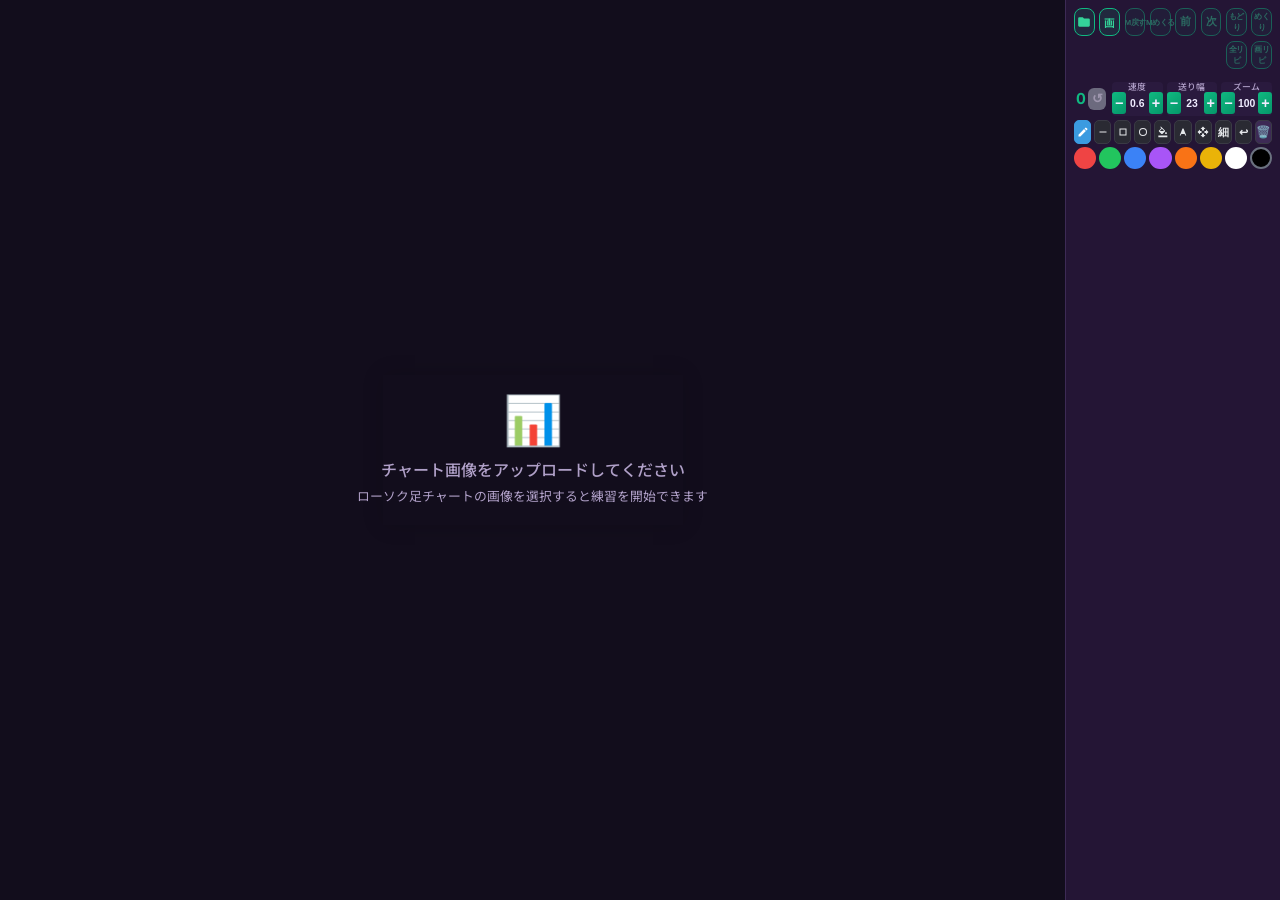
<file: index.html>
<!DOCTYPE html>
<html lang="ja">

<head>
    <meta charset="UTF-8">
    <meta name="viewport" content="width=device-width, initial-scale=1.0, viewport-fit=cover">
    <title>めくり</title>
    <meta name="description" content="相場師朗流のチャートめくり練習ツール。ローソク足を1本ずつめくって売買判断を鍛えましょう。">
    <link rel="preconnect" href="https://fonts.googleapis.com">
    <link rel="preconnect" href="https://fonts.gstatic.com" crossorigin>
    <link
        href="https://fonts.googleapis.com/css2?family=Inter:wght@400;500;600;700&family=Noto+Sans+JP:wght@400;500;700&display=swap"
        rel="stylesheet">
    <link rel="stylesheet" href="style.css?v=4">
</head>

<body>
    <div class="app-container">


        <main>
            <div class="canvas-container">
                <canvas id="chartCanvas"></canvas>
                <div id="overlay-message" class="overlay-message">
                    <div class="upload-prompt">
                        <span class="upload-icon">📊</span>
                        <p>チャート画像をアップロードしてください</p>
                        <p class="upload-hint">ローソク足チャートの画像を選択すると練習を開始できます</p>
                    </div>
                </div>
                <div id="canvasTextInputWrapper" class="canvas-text-input-wrapper hidden">
                    <input type="text" id="canvasTextInput" class="canvas-text-input" placeholder="テキストを入力..." autocomplete="off">
                    <button type="button" id="canvasTextConfirmBtn" class="canvas-text-btn confirm-btn" title="確定 (Enter)">確定</button>
                    <button type="button" id="canvasTextCancelBtn" class="canvas-text-btn cancel-btn" title="キャンセル (Esc)">✕</button>
                </div>
            </div>

            <aside class="control-panel">
                <div class="panel-grid">

                <div class="top-controls">
                <div class="actions actions-grid-4">
                    <label for="chartUpload" class="upload-btn upload-btn-folder">
                        <svg class="btn-icon" viewBox="0 0 24 24" width="14" height="14" fill="currentColor" aria-hidden="true"><path d="M10 4H4a2 2 0 0 0-2 2v12a2 2 0 0 0 2 2h16a2 2 0 0 0 2-2V8a2 2 0 0 0-2-2h-8l-2-2z"/></svg><span class="sr-only">フォルダ</span>
                        <input type="file" id="chartUpload" webkitdirectory class="file-input">
                    </label>
                    <label for="imageUpload" class="upload-btn upload-btn-secondary">
                        <span>画</span>
                        <input type="file" id="imageUpload" accept="image/*" multiple class="file-input">
                    </label>
                    <button id="maskResetBtn" class="mask-btn-wide" disabled>M戻す</button>
                    <button id="maskRevealBtn" class="mask-btn-wide" disabled>Mめくる</button>
                </div>
                        <div class="status-header-row">
                            <button id="prevDayBtn" disabled>前</button>
                            <button id="nextDayBtn" disabled>次</button>
                            <button id="autoRewindBtn" disabled>もどり</button>
                            <button id="autoPlayBtn" disabled>めくり</button>
                            <button id="loopFolderBtn" class="secondary loop-btn" disabled title="読み込んだ全画像を繰り返し自動めくり">全リピ</button>
                            <button id="loopImageBtn" class="secondary loop-btn" disabled title="現在の画像を繰り返し自動めくり">画リピ</button>
                        </div>
                </div>

                <div class="panel-scroll-area">
                <div class="status-panel">
                        <div class="top-nav-row">
                            <div id="imageNavArea" class="image-nav-area">
                                <button id="prevImageBtn" class="nav-img-btn" title="前の画像">◀</button>
                                <span id="imageIndexLabel" class="image-nav-label">1/1</span>
                                <button id="nextImageBtn" class="nav-img-btn" title="次の画像">▶</button>
                            </div>
                        </div>



                <div class="actions actions-grid-4 play-row">
                    <div class="step-display">
                        <span id="currentStep" class="step-number">0</span>
                        <button id="resetCurrentBtn" class="small-btn" title="カウントをリセット" disabled>↺</button>
                    </div>

                    <div class="autoplay-speed-ctrl inline-speed">
                        <label for="speedValueInput" class="speed-label">速度</label>
                        <div class="speed-row-ctrl">
                            <button id="speedDecBtn" class="small-btn">−</button>
                            <input type="number" id="speedValueInput" value="0.6" min="0.1" max="2.0" step="0.1" readonly tabindex="-1" title="自動再生間隔 (秒)">
                            <button id="speedIncBtn" class="small-btn">+</button>
                        </div>
                    </div>
                        <div class="setting-group">
                            <label for="stepSizeInput">送り幅</label>
                            <div class="step-control">
                                <button id="stepDec" class="small-btn">−</button>
                                <input type="number" id="stepSizeInput" value="23" min="1" max="200" readonly tabindex="-1" title="送り幅">
                                <button id="stepInc" class="small-btn">+</button>
                            </div>
                        </div>

                        <div class="setting-group">
                            <label for="zoomLevelInput">ズーム</label>
                            <div class="step-control">
                                <button id="zoomOut" class="small-btn">−</button>
                                <input type="number" id="zoomLevelInput" value="100" min="5" max="500" step="10" readonly tabindex="-1" title="ズーム">
                                <button id="zoomIn" class="small-btn">+</button>
                            </div>
                        </div>
                </div>
                <div class="input-group paint-group">
                    <div class="color-palette tool-palette" id="colorPalette">
                        <div class="palette-row palette-tools-row">
                            <button type="button" class="tool-btn active" data-tool="pencil" title="鉛筆" aria-label="鉛筆" aria-pressed="true"><svg viewBox="0 0 24 24" width="12" height="12" fill="currentColor" aria-hidden="true"><path d="M3 17.25V21h3.75L17.8 9.94l-3.75-3.75L3 17.25zM20.7 7.04a1 1 0 0 0 0-1.41l-2.34-2.34a1 1 0 0 0-1.41 0l-1.83 1.83 3.75 3.75 1.83-1.83z"/></svg></button>
                            <button type="button" class="tool-btn" data-tool="line" title="線" aria-label="線" aria-pressed="false"><svg viewBox="0 0 24 24" width="12" height="12" fill="currentColor" aria-hidden="true"><rect x="5" y="11" width="14" height="2"/></svg></button>
                            <button type="button" class="tool-btn" data-tool="rect" title="四角" aria-label="四角" aria-pressed="false"><svg viewBox="0 0 24 24" width="12" height="12" fill="currentColor" aria-hidden="true"><path d="M5 5h14v14H5V5zm2 2v10h10V7H7z"/></svg></button>
                            <button type="button" class="tool-btn" data-tool="circle" title="丸" aria-label="丸" aria-pressed="false"><svg viewBox="0 0 24 24" width="12" height="12" fill="currentColor" aria-hidden="true"><path d="M12 4a8 8 0 1 0 0 16 8 8 0 0 0 0-16zm0 2a6 6 0 1 1 0 12 6 6 0 0 1 0-12z"/></svg></button>
                            <button type="button" class="tool-btn" data-tool="fill" title="塗りつぶし (オンで図形を塗る)" aria-label="塗りつぶし (オンで図形を塗る)" aria-pressed="false"><svg viewBox="0 0 24 24" width="12" height="12" fill="currentColor" aria-hidden="true"><path d="M16.56 8.94L7.62 0 6.21 1.41l2.38 2.38-5.15 5.15a1.5 1.5 0 0 0 0 2.12l5.5 5.5c.29.29.68.44 1.06.44s.77-.15 1.06-.44l5.5-5.5c.59-.58.59-1.53 0-2.12zM5.21 10L10 5.21 14.79 10H5.21zM19 11.5s-2 2.17-2 3.5a2 2 0 0 0 4 0c0-1.33-2-3.5-2-3.5zM2 20h20v4H2z" transform="scale(.9) translate(1,1)"/></svg></button>
                            <button type="button" class="tool-btn" data-tool="text" title="文字" aria-label="文字" aria-pressed="false"><svg viewBox="0 0 24 24" width="12" height="12" fill="currentColor" aria-hidden="true"><path d="M9.93 13.5h4.14L12 7.98 9.93 13.5zM13 5h-2L5.5 19h2.1l1.12-3h6.55l1.12 3h2.1L13 5z"/></svg></button>
                            <button type="button" class="tool-btn" data-tool="move" title="移動" aria-label="移動" aria-pressed="false"><svg viewBox="0 0 24 24" width="12" height="12" fill="currentColor" aria-hidden="true"><path d="M10 9h4V6h3l-5-5-5 5h3v3zm-1 1H6V7l-5 5 5 5v-3h3v-4zm14 2l-5-5v3h-3v4h3v3l5-5zm-9 3h-4v3H7l5 5 5-5h-3v-3z"/></svg></button>
                            <button id="strokeWidthBtn" type="button" class="stroke-width-btn" title="線の太さ: 細" aria-label="線の太さ切替">細</button>
                            <button id="undoPaintBtn" type="button" class="undo-icon-btn" title="1つ戻す (Ctrl+Z)" aria-label="1つ戻す">↩</button>
                            <button id="clearPaintBtn" type="button" class="clear-icon-btn" title="ペイントを消去" aria-label="ペイントを消去">🗑️</button>
                        </div>
                        <div class="palette-row palette-colors-row">
                            <button class="color-btn bg-red" data-color="#ef4444" title="赤" aria-label="赤色"></button>
                            <button class="color-btn bg-green" data-color="#22c55e" title="緑" aria-label="緑色"></button>
                            <button class="color-btn bg-blue" data-color="#3b82f6" title="青" aria-label="青色"></button>
                            <button class="color-btn bg-purple" data-color="#a855f7" title="紫" aria-label="紫色"></button>
                            <button class="color-btn bg-orange" data-color="#f97316" title="オレンジ" aria-label="オレンジ色"></button>
                            <button class="color-btn bg-yellow" data-color="#eab308" title="黄" aria-label="黄色"></button>
                            <button class="color-btn bg-white" data-color="#ffffff" title="白" aria-label="白色"></button>
                            <button class="color-btn bg-black border-btn-dark" data-color="#000000" title="黒" aria-label="黒色"></button>
                        </div>
                    </div>
                </div>

                </div>

                <!-- 削除済み機能 (script.js が要素を参照するため非表示で保持) -->
                <div class="removed-features" hidden>
                <!-- Candle Width Calibration -->
                <div class="calibration-section">
                    <h3>📏 ローソク足キャリブレーション</h3>
                    <button id="calibrateBtn" class="calibrate-btn" disabled>📏 ローソク足幅を計測</button>
                    <div id="calibrateStatus" class="calibrate-status"></div>
                </div>

                <!-- Price Axis Calibration -->
                <div class="calibration-section price-cal">
                    <h3>💰 価格キャリブレーション</h3>
                    <button id="priceCalibrateBtn" class="calibrate-btn price-cal-btn" disabled>💰 価格軸を設定</button>
                    <div id="priceCalibrateStatus" class="calibrate-status"></div>
                    <div class="price-read-toggle">
                        <label class="toggle-label" for="priceReadModeToggle">
                            <input type="checkbox" id="priceReadModeToggle" disabled>
                            <span class="toggle-slider"></span>
                            <span class="toggle-text">🖱️ クリックで株価読取</span>
                        </label>
                    </div>
                </div>

                <!-- 株価・建玉セクション -->
                <div class="input-group stockprice-group">

                    <div class="price-input-container">
                        <label for="currentPrice">現在株価</label>
                        <input type="number" id="currentPrice" placeholder="クリックで自動入力">
                    </div>

                    <div class="position-inputs vertical">
                        <div class="input-wrapper red">
                            <label for="buyPos">🔴 買</label>
                            <div class="step-control">
                                <button id="buyDec" class="small-btn">−</button>
                                <input type="number" id="buyPos" value="0" min="0" step="100">
                                <button id="buyInc" class="small-btn">+</button>
                            </div>
                        </div>
                        <div class="input-wrapper blue">
                            <label for="sellPos">🔵 売</label>
                            <div class="step-control">
                                <button id="sellDec" class="small-btn">−</button>
                                <input type="number" id="sellPos" value="0" min="0" step="100">
                                <button id="sellInc" class="small-btn">+</button>
                            </div>
                        </div>
                    </div>
                </div>

                <!-- 損益パネル -->
                <div class="pl-panel">
                    <h3>📊 損益</h3>

                    <!-- 建値情報 -->
                    <div class="entry-prices" id="entryPricesSection">
                        <div class="entry-price-row hidden" id="buyEntryRow">
                            <span class="entry-label">🔴 買い建値</span>
                            <span class="entry-value" id="avgBuyPriceDisplay">-</span>
                        </div>
                        <div class="entry-price-row hidden" id="sellEntryRow">
                            <span class="entry-label">🔵 売り建値</span>
                            <span class="entry-value" id="avgSellPriceDisplay">-</span>
                        </div>
                    </div>

                    <!-- 含み損益の詳細 -->
                    <div class="pl-detail-section" id="plDetailSection">
                        <div class="pl-detail-row hidden" id="buyPLRow">
                            <span>買い含み</span>
                            <span id="buyUnrealizedPL" class="pl-val">0</span>
                        </div>
                        <div class="pl-detail-row hidden" id="sellPLRow">
                            <span>売り含み</span>
                            <span id="sellUnrealizedPL" class="pl-val">0</span>
                        </div>
                    </div>

                    <!-- メイン損益表示 -->
                    <div class="pl-main">
                        <div class="pl-item">
                            <span>含み損益</span>
                            <span id="unrealizedPL" class="pl-val-big">0</span>
                        </div>
                        <div class="pl-item">
                            <span>確定損益</span>
                            <span id="realizedPL" class="pl-val-big">0</span>
                        </div>
                        <div class="pl-total">
                            <span>合計損益</span>
                            <span id="totalPL" class="pl-val-total">0</span>
                        </div>
                    </div>
                </div>

                <div class="input-group">
                    <h3>🏷️ 技タグ (任意)</h3>
                    <select id="techniqueTag" aria-label="技タグ">
                        <option value="">なし</option>
                        <option value="下半身">下半身</option>
                        <option value="逆下半身">逆下半身</option>
                        <option value="もの別れ">もの別れ</option>
                        <option value="N大">N大</option>
                        <option value="逆N大">逆N大</option>
                        <option value="高校生タイム">高校生タイム</option>
                        <option value="9の法則">9の法則</option>
                        <option value="7の法則">7の法則</option>
                        <option value="トライ届かず">トライ届かず</option>
                    </select>
                </div>

                <div class="history-log">
                    <h3>📋 履歴</h3>
                    <ul id="historyList"></ul>
                </div>
                </div><!-- /.removed-features -->
                </div> <!-- /.panel-scroll-area -->

                </div><!-- /.panel-grid -->
            </aside>
        </main>
    </div>
    <script src="script.js?v=30"></script>
</body>

</html>
</file>
<file: style.css>
:root {
    /* Dark Purple Theme */
    --bg-color: #1a1025;
    --panel-bg: #241535;
    --text-color: #f0ecff;
    --text-muted: #b0a0c8;
    --primary-color: #10b981;
    --primary-hover: #059669;
    --primary-glow: rgba(16, 185, 129, 0.2);
    --accent-red: #ef4444;
    --accent-blue: #60a5fa;
    --accent-purple: #c084fc;
    --secondary-color: #3d2a55;
    --border-color: #3d2a55;
    --input-bg: #2a1a3e;
    --input-text: #f0ecff;
    --canvas-bg: #120d1c;
    --card-shadow: 0 1px 3px rgba(0, 0, 0, 0.4), 0 1px 2px rgba(0, 0, 0, 0.3);
    --card-shadow-hover: 0 4px 12px rgba(0, 0, 0, 0.5);
}

body.dark-theme {
    --bg-color: #0f172a;
    --panel-bg: #1e293b;
    --text-color: #e2e8f0;
    --text-muted: #94a3b8;
    --secondary-color: #334155;
    --border-color: #334155;
    --input-bg: #1e293b;
    --input-text: #e2e8f0;
    --canvas-bg: #0a0a0a;
    --card-shadow: 0 1px 3px rgba(0, 0, 0, 0.3);
    --card-shadow-hover: 0 4px 12px rgba(0, 0, 0, 0.4);
}

* {
    box-sizing: border-box;
}

body {
    margin: 0;
    font-family: 'Inter', 'Noto Sans JP', -apple-system, BlinkMacSystemFont, sans-serif;
    background-color: var(--bg-color);
    color: var(--text-color);
    height: 100vh;
    height: 100dvh;
    display: flex;
    flex-direction: column;
    -webkit-font-smoothing: antialiased;
    overscroll-behavior: none; /* 防止 Chrome pull-to-refresh */
}

.app-container {
    display: flex;
    flex-direction: column;
    height: 100%;
}

/* 整理のため削除 (後段で再定義) */

.image-nav-label {
    font-size: 0.9rem;
    font-weight: 600;
    color: var(--text-color);
    white-space: nowrap;
}

.nav-img-btn {
    padding: 0;
    width: 28px;
    height: 19px;
    font-size: 0.65rem;
    background: var(--border-color);
    color: var(--text-color);
    border: none;
    border-radius: 6px;
    cursor: pointer;
    display: flex;
    align-items: center;
    justify-content: center;
    transition: all 0.15s ease;
    box-shadow: none;
    letter-spacing: 0;
}

.nav-img-btn:hover:not(:disabled) {
    background: var(--primary-color);
    color: #fff;
    transform: none;
    box-shadow: none;
}

.nav-img-btn:disabled {
    opacity: 0.35;
    cursor: not-allowed;
}


.header-left {
    display: flex;
    align-items: center;
    gap: 1rem;
}

.chart-filename {
    font-size: 0.9rem;
    color: var(--text-muted);
    font-weight: 500;
}

h1 {
    margin: 0;
    font-size: 1.1rem;
    font-weight: 700;
    letter-spacing: -0.01em;
}

.file-input {
    display: none;
}

.upload-btn {
    display: inline-flex;
    align-items: center;
    gap: 0.4rem;
    padding: 0.5rem 1rem;
    background: linear-gradient(135deg, var(--primary-color), var(--primary-hover));
    color: #fff;
    border: none;
    border-radius: 8px;
    cursor: pointer;
    font-weight: 600;
    font-size: 0.85rem;
    transition: all 0.2s ease;
    box-shadow: 0 2px 8px var(--primary-glow);
}

.upload-btn:hover {
    transform: translateY(-1px);
    box-shadow: 0 4px 16px var(--primary-glow);
}

.upload-btn-secondary {
    background: linear-gradient(135deg, var(--accent-purple), #7c3aed);
    box-shadow: 0 2px 8px rgba(139, 92, 246, 0.25);
}

.upload-btn-secondary:hover {
    box-shadow: 0 4px 16px rgba(139, 92, 246, 0.4);
}

/* Actions grid layout */
.actions.actions-grid,
.actions.actions-grid-2,
.actions.actions-grid-4 {
    display: grid;
    gap: 0.4rem;
}

.actions.actions-grid {
    grid-template-columns: 1fr 1fr;
}

.actions.actions-grid-2 {
    grid-template-columns: 1fr 1fr;
    gap: 1px;
}

.actions.actions-grid-4 {
    grid-template-columns: repeat(4, 1fr);
    gap: 0.3rem;
}

.actions.actions-grid button,
.actions.actions-grid .upload-btn,
.actions.actions-grid-2 button,
.actions.actions-grid-4 button,
.actions.actions-grid-4 .upload-btn {
    width: 100%;
    font-size: 0.68rem;
    padding: 0;
    display: flex;
    justify-content: center;
    align-items: center;
    height: 29px;
    white-space: nowrap;
    letter-spacing: -0.5px;
}

/* 「フォルダ」ボタンのみ文字を少し小さく */
.actions.actions-grid-4 .upload-btn-folder {
    font-size: 0.6rem;
}

.mask-ctrl-grid {
    margin-bottom: 0.3rem;
}

main {
    display: flex;
    flex: 1;
    overflow: hidden;
}

/* Canvas Area */
.canvas-container {
    flex: 1;
    background-color: var(--canvas-bg);
    position: relative;
    display: flex;
    justify-content: center;
    align-items: center;
    overflow: auto;
}

.canvas-container.has-image {
    justify-content: flex-start;
    padding-left: 0.5rem;
}

#chartCanvas {
    box-shadow: 0 0 20px rgba(0, 0, 0, 0.15);
    display: block;
    transition: box-shadow 0.3s ease;
    touch-action: none; /* JSでピンチズームとスワイプ移動を制御 */
    -webkit-touch-callout: none;
    -webkit-user-select: none;
    user-select: none;
}

#chartCanvas:hover {
    box-shadow: 0 0 30px rgba(0, 0, 0, 0.2);
}

.overlay-message {
    position: absolute;
    top: 50%;
    left: 50%;
    transform: translate(-50%, -50%);
    pointer-events: auto;
    cursor: pointer;
}

.upload-prompt {
    text-align: center;
    color: var(--text-muted);
}

.upload-icon {
    font-size: 3rem;
    display: block;
    margin-bottom: 0.5rem;
    animation: float 3s ease-in-out infinite;
}

@keyframes float {

    0%,
    100% {
        transform: translateY(0);
    }

    50% {
        transform: translateY(-8px);
    }
}

.upload-prompt p {
    margin: 0.3rem 0;
    font-size: 1rem;
    font-weight: 500;
}

.upload-hint {
    font-size: 0.8rem !important;
    color: var(--text-muted);
    font-weight: 400 !important;
}

/* Control Panel */
.control-panel {
    width: 215px;
    background-color: var(--panel-bg);
    border-left: 1px solid var(--border-color);
    padding: 0.8rem;
    display: flex;
    flex-direction: column;
    gap: 0.8rem;
    overflow-y: auto;
    box-shadow: -2px 0 10px rgba(0, 0, 0, 0.04);
}

/* panel-grid: デスクトップでは単純縦配置 */
.panel-grid {
    display: flex;
    flex-direction: column;
    gap: 0.8rem;
    width: 100%;
}

/* Calibration Section - Candle Width */
.calibration-section {
    background: linear-gradient(135deg, #fff7ed, #ffedd5);
    border: 1px solid #fed7aa;
    border-radius: 10px;
    padding: 0.35rem 0.5rem;
}

body.dark-theme .calibration-section {
    background: linear-gradient(135deg, #451a03, #7c2d12);
    border-color: #9a3412;
}

.calibration-section h3 {
    margin: 0 0 0.15rem 0;
    font-size: 0.58rem;
    font-weight: 600;
    color: #9a3412;
}

body.dark-theme .calibration-section h3 {
    color: #fdba74;
}

/* Price Calibration Section */
.calibration-section.price-cal {
    background: linear-gradient(135deg, #f5f3ff, #ede9fe);
    border-color: #c4b5fd;
}

body.dark-theme .calibration-section.price-cal {
    background: linear-gradient(135deg, #2e1065, #4c1d95);
    border-color: #6d28d9;
}

.calibration-section.price-cal h3 {
    color: #6d28d9;
}

body.dark-theme .calibration-section.price-cal h3 {
    color: #c4b5fd;
}

/* Calibrate buttons */
.calibrate-btn {
    width: 100%;
    padding: 0.2rem 0.3rem;
    font-size: 0.55rem;
    background: linear-gradient(135deg, #f97316, #ea580c);
    border: none;
    border-radius: 6px;
    color: #fff;
    font-weight: 600;
    cursor: pointer;
    transition: all 0.2s ease;
}

.calibrate-btn:hover:not(:disabled) {
    transform: translateY(-1px);
    box-shadow: 0 4px 12px rgba(249, 115, 22, 0.3);
}

.calibrate-btn:disabled {
    opacity: 0.5;
    cursor: not-allowed;
    background: #9ca3af;
}

.calibrate-btn.calibrating {
    background: linear-gradient(135deg, #ef4444, #dc2626);
    animation: pulse-border 1.5s ease-in-out infinite;
}

.price-cal-btn {
    background: linear-gradient(135deg, #8b5cf6, #7c3aed);
}

.price-cal-btn:hover:not(:disabled) {
    box-shadow: 0 4px 12px rgba(139, 92, 246, 0.3);
}

@keyframes pulse-border {

    0%,
    100% {
        box-shadow: 0 0 0 0 rgba(239, 68, 68, 0.4);
    }

    50% {
        box-shadow: 0 0 0 6px rgba(239, 68, 68, 0);
    }
}

.calibrate-status {
    margin-top: 0.15rem;
    font-size: 0.55rem;
    line-height: 1.3;
    min-height: 0;
    transition: all 0.3s ease;
}

.calibrate-status.hint {
    color: #b45309;
}

body.dark-theme .calibrate-status.hint {
    color: #fbbf24;
}

.calibration-section.price-cal .calibrate-status.hint {
    color: #7c3aed;
}

body.dark-theme .calibration-section.price-cal .calibrate-status.hint {
    color: #a78bfa;
}

.calibrate-status.active {
    color: #ea580c;
    font-weight: 500;
}

.calibrate-status.step1 {
    color: #16a34a;
    font-weight: 500;
}

.calibrate-status.success {
    color: #16a34a;
    font-weight: 600;
}

.calibrate-status.error {
    color: #ef4444;
    font-weight: 500;
}

/* Toggle Switch */
.price-read-toggle {
    margin-top: 0.5rem;
}

.toggle-label {
    display: flex;
    align-items: center;
    gap: 0.5rem;
    cursor: pointer;
    font-size: 0.78rem;
    font-weight: 500;
    color: var(--text-muted);
    -webkit-user-select: none;
    -moz-user-select: none;
    -ms-user-select: none;
    user-select: none;
}

.toggle-label input {
    display: none;
}

.toggle-slider {
    position: relative;
    width: 36px;
    height: 20px;
    background: #cbd5e1;
    border-radius: 10px;
    transition: all 0.3s ease;
    flex-shrink: 0;
}

.toggle-slider::after {
    content: '';
    position: absolute;
    width: 16px;
    height: 16px;
    border-radius: 50%;
    background: #fff;
    top: 2px;
    left: 2px;
    transition: all 0.3s ease;
    box-shadow: 0 1px 3px rgba(0, 0, 0, 0.2);
}

.toggle-label input:checked+.toggle-slider {
    background: linear-gradient(135deg, #8b5cf6, #7c3aed);
}

.toggle-label input:checked+.toggle-slider::after {
    left: 18px;
}

.toggle-label input:disabled+.toggle-slider {
    opacity: 0.4;
    cursor: not-allowed;
}

.toggle-text {
    flex: 1;
}

/* Price flash animation */
@keyframes priceFlash {
    0% {
        background-color: rgba(139, 92, 246, 0.3);
    }

    50% {
        background-color: rgba(139, 92, 246, 0.15);
    }

    100% {
        background-color: var(--input-bg);
    }
}

.price-flash {
    animation: priceFlash 0.5s ease;
}

.status-header-row {
    display: grid;
    grid-template-columns: repeat(4, 1fr);
    align-items: center;
    gap: 0.3rem; /* 要素間の隙間をさらに詰める */
    padding: 0.3rem 0; /* 左右パディングをなくして幅を広げる */
    margin-bottom: 0.4rem;
    border-bottom: 1px solid var(--border-color);
}

.mask-btn-wide {
    height: 28px;
    font-size: 0.65rem;
    padding: 0;
    width: 100%;
    display: flex;
    justify-content: center;
    align-items: center;
    background-color: var(--secondary-color);
    color: white;
    border: none;
    border-radius: 4px;
    font-weight: 600;
}

.top-nav-row {
    display: flex;
    justify-content: space-between;
    align-items: center;
    flex-wrap: nowrap;
    margin-bottom: 0.4rem;
    padding: 0 0 0.4rem 0; /* 左右パディング無し、下部パディング維持 */
    border-bottom: 1px dashed var(--border-color);
}

.status-nav-row {
    margin-bottom: 0.4rem;
    padding: 0 0.8rem;
    border-bottom: 1px dashed var(--border-color);
    padding-bottom: 0.4rem;
}

.image-nav-area {
    display: flex;
    align-items: center;
    justify-content: flex-start;
    gap: 0.3rem;
    opacity: 0;
    pointer-events: none;
    transition: opacity 0.2s ease;
}

.image-nav-area.visible {
    opacity: 1;
    pointer-events: auto;
}

.image-nav-label {
    font-size: 0.75rem;
    font-weight: 600;
    color: var(--text-color);
    white-space: nowrap;
    letter-spacing: -0.5px;
}

.step-display {
    display: flex;
    align-items: center;
    justify-content: flex-end;
    gap: 0.3rem;
    flex: 0 0 auto;
}

.step-number {
    font-size: 0.95rem;
    font-weight: 700;
    color: var(--primary-color);
    font-variant-numeric: tabular-nums;
}

.inline-speed {
    display: flex;
    align-items: center;
    justify-content: flex-end;
    gap: 1px;
    background: var(--input-bg);
    border-radius: 4px;
    padding: 1px;
    width: auto;
}

.speed-label {
    font-size: 0.58rem;
    color: var(--text-muted);
    font-weight: 500;
    margin-right: 0.2rem;
    padding-left: 0.2rem;
    white-space: nowrap;
}

.inline-speed input {
    width: 32px !important;
    height: 22px !important;
    font-size: 0.8rem !important;
    padding: 0 !important;
    text-align: center;
    background: transparent;
    border: none;
    color: var(--text-color);
    font-weight: 600;
}

.inline-speed .speed-btn {
    width: 22px !important;
    min-height: 22px !important;
    height: 22px !important;
    padding: 0 !important;
    font-size: 0.8rem !important;
    background: var(--bg-color);
    border: 1px solid var(--border-color);
    border-radius: 3px;
    display: flex;
    align-items: center;
    justify-content: center;
}

.settings-row {
    display: flex;
    gap: 0.6rem;
    margin-bottom: 0.4rem;
}

.settings-row .setting-group {
    flex: 1;
    margin-bottom: 0;
    margin-top: 0.1rem;
}

.setting-group label {
    display: block;
    font-size: 0.58rem;
    color: var(--text-muted);
    margin-bottom: 0.05rem;
    font-weight: 500;
}

.step-control {
    display: flex;
    align-items: center;
    gap: 3px;
}

.small-btn {
    padding: 3px 8px;
    font-size: 0.57rem;
    background-color: var(--border-color);
    color: var(--text-color);
    border: none;
    border-radius: 6px;
    width: 30px;
    height: 20px;
    display: flex;
    align-items: center;
    justify-content: center;
    cursor: pointer;
    transition: all 0.15s ease;
    font-weight: 600;
}

.small-btn:hover {
    background-color: var(--primary-color);
    color: #fff;
}

.zoom-display {
    font-size: 0.78rem;
    font-weight: 600;
    width: 44px;
    text-align: center;
    display: inline-block;
    color: var(--text-muted);
}

/* Input Groups */
.input-group h3 {
    margin-top: 0;
    margin-bottom: 0.2rem;
    font-size: 0.58rem;
    font-weight: 600;
    color: var(--text-muted);
}

#stepSizeInput,
#speedValueInput,
#zoomLevelInput {
    width: 52px;
    text-align: center;
    background: var(--panel-bg);
    color: var(--input-text);
    border: 1px solid var(--border-color);
    padding: 3px;
    border-radius: 6px;
    font-size: 0.82rem;
    font-weight: 600;
}

/* Speed Control Settings */
.speed-control-group {
    margin-bottom: 0.5rem;
}

.speed-control-label {
    display: flex;
    justify-content: space-between;
}

.speed-control-input {
    width: 100%;
}

.position-inputs.vertical {
    flex-direction: column;
    gap: 0.5rem;
}

.input-wrapper {
    display: flex;
    align-items: center;
    justify-content: space-between;
}

.input-wrapper label {
    font-size: 0.8rem;
    font-weight: 600;
}

.input-wrapper.red label {
    color: var(--accent-red);
}

.input-wrapper.blue label {
    color: var(--accent-blue);
}

.input-wrapper.red input {
    border: 2px solid var(--accent-red);
    color: var(--accent-red);
    font-weight: 700;
    border-radius: 8px;
}

.input-wrapper.blue input {
    border: 2px solid var(--accent-blue);
    color: var(--accent-blue);
    font-weight: 700;
    border-radius: 8px;
}

.input-wrapper input {
    width: 65px;
    text-align: center;
    padding: 5px;
    background: var(--input-bg);
    font-size: 0.95rem;
}

.price-input-container {
    margin-bottom: 0.6rem;
    display: flex;
    justify-content: space-between;
    align-items: center;
}

.price-input-container label {
    font-size: 0.8rem;
    font-weight: 500;
}

.price-input-container input {
    width: 120px;
    background: var(--input-bg);
    color: var(--input-text);
    border: 1px solid var(--border-color);
    padding: 5px 8px;
    text-align: right;
    border-radius: 8px;
    font-size: 0.88rem;
    transition: background-color 0.3s ease;
}

/* P&L Panel */
.pl-panel {
    background: var(--input-bg);
    border: 1px solid var(--border-color);
    border-radius: 10px;
    padding: 0.7rem;
}

.pl-panel h3 {
    margin: 0 0 0.5rem 0;
    font-size: 0.82rem;
    font-weight: 600;
    color: var(--text-muted);
}

/* Entry prices (建値) */
.entry-prices {
    margin-bottom: 0.4rem;
}

.entry-price-row {
    display: flex;
    justify-content: space-between;
    align-items: center;
    padding: 0.25rem 0.4rem;
    border-radius: 6px;
    margin-bottom: 0.2rem;
    font-size: 0.75rem;
    background: rgba(0, 0, 0, 0.03);
}

body.dark-theme .entry-price-row {
    background: rgba(255, 255, 255, 0.04);
}

.entry-label {
    font-weight: 500;
    color: var(--text-muted);
}

.entry-value {
    font-weight: 700;
    font-variant-numeric: tabular-nums;
    font-size: 0.78rem;
}

#buyEntryRow .entry-value {
    color: var(--accent-red);
}

#sellEntryRow .entry-value {
    color: var(--accent-blue);
}

/* P&L Detail rows */
.pl-detail-section {
    margin-bottom: 0.4rem;
    padding-bottom: 0.3rem;
    border-bottom: 1px dashed var(--border-color);
}

.pl-detail-row {
    display: flex;
    justify-content: space-between;
    align-items: center;
    padding: 0.15rem 0.4rem;
    font-size: 0.75rem;
    color: var(--text-muted);
}

.pl-detail-row .pl-val {
    font-weight: 600;
    font-variant-numeric: tabular-nums;
    font-size: 0.78rem;
}

/* Main P&L items */
.pl-main {
    display: flex;
    flex-direction: column;
    gap: 0.25rem;
}

.pl-item {
    display: flex;
    justify-content: space-between;
    align-items: center;
    font-size: 0.82rem;
    font-weight: 500;
    padding: 0.15rem 0;
}

.pl-val-big {
    font-weight: 700;
    font-variant-numeric: tabular-nums;
    font-size: 0.9rem;
}

/* Total P&L row */
.pl-total {
    display: flex;
    justify-content: space-between;
    align-items: center;
    padding: 0.4rem 0.3rem;
    margin-top: 0.3rem;
    border-top: 2px solid var(--border-color);
    font-weight: 700;
    font-size: 0.9rem;
}

.pl-val-total {
    font-size: 1.1rem;
    font-weight: 800;
    font-variant-numeric: tabular-nums;
    letter-spacing: -0.01em;
}

/* P&L color classes */
.pl-plus {
    color: #10b981 !important;
}

.pl-minus {
    color: #ef4444 !important;
}

.pl-zero {
    color: var(--text-muted) !important;
}

/* P&L animation */
@keyframes plBounce {
    0% {
        transform: scale(1);
    }

    50% {
        transform: scale(1.1);
    }

    100% {
        transform: scale(1);
    }
}

.pl-updated {
    animation: plBounce 0.3s ease;
}

/* Select */
select {
    width: 100%;
    background-color: var(--input-bg);
    border: 1px solid var(--border-color);
    color: var(--input-text);
    padding: 0.4rem;
    border-radius: 8px;
    font-size: 0.82rem;
}

/* Actions */
.actions {
    display: flex;
    flex-direction: column;
    gap: 0.35rem;
}

button {
    padding: 0.65rem;
    background: linear-gradient(135deg, var(--primary-color), var(--primary-hover));
    color: white;
    border: none;
    border-radius: 8px;
    cursor: pointer;
    font-weight: 600;
    font-size: 0.88rem;
    transition: all 0.2s ease;
    letter-spacing: 0.01em;
}

button:disabled {
    background: #9ca3af;
    cursor: not-allowed;
    opacity: 0.6;
    transform: none;
    box-shadow: none;
}

button:hover:not(:disabled) {
    transform: translateY(-1px);
    box-shadow: 0 4px 12px var(--primary-glow);
}

button:active:not(:disabled) {
    transform: translateY(0);
}

button.secondary {
    background: var(--border-color);
    color: var(--text-color);
    box-shadow: none;
}

button.playing {
    background: linear-gradient(135deg, var(--accent-red), #dc2626);
    box-shadow: 0 4px 12px rgba(239, 68, 68, 0.4);
    animation: pulse-border 1.5s infinite;
}

button.secondary:hover:not(:disabled) {
    background: #d1d5db;
    box-shadow: none;
}

button.loop-btn.loop-active {
    background: linear-gradient(135deg, #10b981, #059669);
    color: #fff;
    box-shadow: 0 4px 12px rgba(16, 185, 129, 0.4);
    animation: pulse-border-green 1.5s infinite;
}

@keyframes pulse-border-green {

    0%,
    100% {
        box-shadow: 0 0 0 0 rgba(16, 185, 129, 0.4);
    }

    50% {
        box-shadow: 0 0 0 6px rgba(16, 185, 129, 0);
    }
}

.shortcut-hint {
    text-align: center;
    font-size: 0.65rem;
    color: var(--text-muted);
    padding: 0;
    margin: -0.05rem 0;
    letter-spacing: 0.02em;
}

/* History */
.history-log {
    flex: 1;
    overflow-y: auto;
    border-top: 1px solid var(--border-color);
    padding-top: 0.6rem;
}

.history-log h3 {
    margin: 0 0 0.4rem 0;
    font-size: 0.82rem;
    font-weight: 600;
    color: var(--text-muted);
}

#historyList {
    list-style: none;
    padding: 0;
    margin: 0;
    font-size: 0.78rem;
}

#historyList li {
    padding: 0.3rem 0.35rem;
    border-bottom: 1px solid var(--border-color);
    display: flex;
    justify-content: space-between;
    align-items: center;
    gap: 0.3rem;
    border-radius: 4px;
    transition: background 0.15s ease;
    animation: slideIn 0.2s ease;
}

@keyframes slideIn {
    from {
        opacity: 0;
        transform: translateX(-10px);
    }

    to {
        opacity: 1;
        transform: translateX(0);
    }
}

#historyList li:hover {
    background: var(--input-bg);
}

.step-info {
    color: var(--text-muted);
    font-weight: 500;
    font-variant-numeric: tabular-nums;
    min-width: 40px;
}

.price-info {
    color: var(--accent-purple);
    font-weight: 600;
    font-variant-numeric: tabular-nums;
    font-size: 0.72rem;
}

.pos-info {
    font-weight: 700;
    font-variant-numeric: tabular-nums;
}

.pos-info.buy-pos {
    color: var(--accent-red);
}

.pos-info.sell-pos {
    color: var(--accent-blue);
}

.pos-sep {
    color: var(--text-muted);
    font-weight: 400;
}

.tech-info {
    font-size: 0.7rem;
    color: var(--primary-color);
    font-weight: 500;
}

/* Custom Scrollbar */
::-webkit-scrollbar {
    width: 6px;
    height: 6px;
}

::-webkit-scrollbar-track {
    background: transparent;
}

::-webkit-scrollbar-thumb {
    background: var(--border-color);
    border-radius: 3px;
}

::-webkit-scrollbar-thumb:hover {
    background: var(--text-muted);
}

/* Range Input */
input[type=range] {
    width: 100%;
    margin: 5px 0;
    cursor: pointer;
}

/* Number input remove spinners */
input[type="number"]::-webkit-outer-spin-button,
input[type="number"]::-webkit-inner-spin-button {
    -webkit-appearance: none;
    appearance: none;
    margin: 0;
}

input[type="number"] {
    -moz-appearance: textfield;
    appearance: textfield;
}

/* Focus styles */
input:focus,
select:focus {
    outline: none;
    border-color: var(--primary-color);
    box-shadow: 0 0 0 3px var(--primary-glow);
}

/* Paint Palette */
.color-palette {
    display: flex;
    flex-wrap: nowrap;
    gap: 0.2rem;
    margin-top: 0.2rem;
    justify-content: space-between;
    width: 50%;
}

.color-btn {
    flex: 1;
    min-width: 0;
    min-height: 0;
    height: auto;
    aspect-ratio: 1 / 1;
    border-radius: 50%;
    border: 2px solid transparent;
    background-image: none;
    /* override default button gradient */
    cursor: pointer;
    transition: transform 0.15s ease, border-color 0.15s ease, box-shadow 0.15s ease;
    padding: 0;
    display: flex;
    align-items: center;
    justify-content: center;
    font-size: 9px;
    box-shadow: none;
}

.color-btn.border-btn {
    border-color: #d1d5db;
}

.color-btn:hover {
    transform: scale(1.15);
}

.color-btn.active {
    border-color: var(--text-color);
    transform: scale(1.1);
    box-shadow: 0 0 4px rgba(0, 0, 0, 0.3);
}

body.dark-theme .color-btn.active {
    border-color: #fff;
    box-shadow: 0 0 4px rgba(255, 255, 255, 0.5);
}

/* =========================================
   Responsive Design (Smartphone Support)
   ========================================= */

/* ---- Mobile Base: スマホ全般 ---- */
@media (max-width: 768px) {

    /* 入力フィールドのズームを防ぐため font-size >= 16px に */
    input[type="number"],
    input[type="text"],
    select {
        font-size: 16px !important;
    }

    /* ボタン全般をタップしやすく (最低 44px) */
    button {
        min-height: 44px;
        padding: 0.6rem 0.5rem;
        font-size: 0.82rem;
    }

    /* upload-btn */
    .upload-btn {
        min-height: 44px;
        padding: 0.5rem 0.8rem;
        font-size: 0.82rem;
    }

    .step-control .small-btn,
    .inline-speed .small-btn {
        width: 36px !important;
        height: 36px !important;
        min-height: 36px !important;
        font-size: 1.1rem;
        padding: 0;
    }

    .speed-label {
        font-size: 0.72rem;
        margin-right: 0.25rem;
        padding-left: 0.3rem;
    }

    /* actions-grid のセルも最低高さを確保 */
    .actions.actions-grid button,
    .actions.actions-grid .upload-btn,
    .actions.actions-grid-4 button,
    .actions.actions-grid-4 .upload-btn {
        min-height: 44px;
        height: auto;
        font-size: 0.7rem; /* 4列用に少し小さく */
        padding: 0.4rem 0.1rem; /* 左右パディングを詰める */
    }

    /* 「フォルダ」ボタンのみ文字を少し小さく (モバイル) */
    .actions.actions-grid-4 .upload-btn-folder {
        font-size: 0.58rem;
    }

    /* nav-img-btn もタッチしやすく */
    .nav-img-btn {
        width: 32px;
        height: 32px;
        font-size: 0.8rem;
    }

    /* color-btn */
    .color-btn {
        height: auto;
        min-height: 0;
        aspect-ratio: 1 / 1;
        border-radius: 50%;
        padding: 0;
    }

    /* stepSizeInput などをスマホ向け */
    #stepSizeInput,
    #speedValueInput,
    #zoomLevelInput {
        width: 64px;
        font-size: 16px;
        padding: 5px 2px;
    }

    .overlay-message .upload-icon {
        font-size: 2rem;
    }

    .overlay-message .upload-prompt p {
        font-size: 0.9rem;
    }
}

/* ---- Portrait Mode (縦画面): キャンバス上・コントロール下 ---- */
@media (max-width: 768px) and (orientation: portrait) {
    body {
        height: 100dvh;
        overflow: hidden;
    }

    .app-container {
        height: 100%;
    }

    main {
        flex-direction: column;
        overflow: hidden;
        height: 100%;
        display: flex;
    }

    .canvas-container {
        flex: 0 0 55dvh;
        min-height: 260px;
        max-height: 65dvh;
        border-bottom: 1px solid var(--border-color);
        overflow: auto;
        overscroll-behavior: contain;
    }

    .control-panel {
        width: 100%;
        border-left: none;
        border-top: 1px solid var(--border-color);
        overflow: hidden;
        flex: 1;
        display: flex;
        flex-direction: column;
        padding: 0;
    }

    .panel-grid {
        display: flex;
        flex-direction: column;
        height: 100%;
        gap: 0;
        width: 100%;
    }

    /* アクションボタン（固定エリア）共通 */
    .actions.actions-grid,
    .actions.actions-grid-4 {
        flex: 0 0 auto;
        padding: 0.3rem 0.8rem;
        background-color: var(--panel-bg);
        z-index: 10;
    }

    /* 最初のエリアの上パディング */
    .panel-grid .actions:first-child {
        padding-top: 0.6rem;
    }

    /* 最後の固定エリアの下パディングと境界線 */
    .panel-grid .actions:last-child {
        padding-bottom: 0.6rem !important;
        border-bottom: 1px solid var(--border-color);
        margin-bottom: 0;
    }

    /* スクロールエリア */
    .panel-scroll-area {
        flex: 1;
        overflow-y: auto;
        padding: 0.8rem;
        display: flex;
        flex-direction: column;
        gap: 0.6rem;
        align-items: stretch;
        -webkit-overflow-scrolling: touch;
    }

    /* 全て全幅（1カラム） */
    .panel-scroll-area > * {
        width: 100%;
    }

    /* 履歴ログの高さ制限 */
    .panel-scroll-area .history-log {
        max-height: none; /* スクロールエリア内なので制限不要 */
    }
}

/* ---- Landscape Mode (横画面スマホ): サイドパネルを狭く ---- */
@media (max-height: 500px) and (orientation: landscape) {
    header {
        padding: 0.2rem 0.5rem;
    }

    .control-panel {
        width: 170px;
        overflow-y: auto;
    }

    /* ボタンを少しコンパクトに */
    button {
        min-height: 36px;
        padding: 0.35rem 0.4rem;
        font-size: 0.75rem;
    }

    .actions.actions-grid button,
    .actions.actions-grid .upload-btn {
        min-height: 36px;
        height: auto;
        font-size: 0.65rem;
    }
}

/* Extracted inline styles from index.html */
.bg-red {
    background-color: #ef4444;
}

.bg-green {
    background-color: #22c55e;
}

.bg-blue {
    background-color: #3b82f6;
}

.bg-purple {
    background-color: #a855f7;
}

.bg-orange {
    background-color: #f97316;
}

.bg-yellow {
    background-color: #eab308;
}

.bg-white {
    background-color: #ffffff;
}

.clear-paint-btn {
    margin-top: 0.25rem;
    padding: 0.15rem 0.3rem;
    font-size: 0.55rem;
    width: 50%;
    height: auto;
}

.auto-cal-margin {
    margin-top: 5px;
}

.hidden {
    display: none;
}
/* 速度セル: 4列グリッド内に収める */
.status-header-row .inline-speed, .play-row .inline-speed { flex-direction: column; justify-content: center; gap: 0; padding: 0; width: 100%; min-width: 0; height: 28px; }
.status-header-row .speed-label, .play-row .speed-label { font-size: 0.5rem; margin: 0; padding: 0; line-height: 1; }
.status-header-row .speed-row-ctrl, .play-row .speed-row-ctrl { display: flex; align-items: center; justify-content: center; width: 100%; }
.status-header-row .inline-speed .small-btn, .play-row .inline-speed .small-btn { width: 12px !important; min-height: 12px !important; height: 14px !important; padding: 0 !important; font-size: 0.7rem !important; }
.status-header-row .inline-speed input, .play-row .inline-speed input { width: 20px !important; height: 14px !important; font-size: 0.65rem !important; min-width: 0; }
.status-header-row .step-display, .play-row .step-display { justify-content: center; gap: 0.1rem; min-width: 0; }

/* もどり/めくり行: スクロールエリア内で詰めて配置 */
.actions.play-row { padding: 0 !important; margin: 0 0 0.3rem 0 !important; background: transparent !important; border: none !important; }
@media (max-width: 768px) and (orientation: portrait) {
    .canvas-container { flex: 0 0 64dvh; max-height: 75dvh; }
    .panel-scroll-area { padding: 0.4rem 0.8rem; gap: 0.3rem; }
}


/* ペイント: 上部へ移動・1行表示 */
.paint-group { display: flex; align-items: center; gap: 0.3rem; margin: 0 0 0.3rem 0; padding: 0; }
.paint-group .color-palette { width: auto; flex: 1; margin: 0; }
.paint-group .clear-paint-btn { width: auto; margin: 0; flex: 0 0 auto; }
.panel-scroll-area { padding-bottom: 1.5rem; }


.removed-features { display: none !important; }


/* フォルダ/画像ボタン: ダーク背景+緑枠+アイコン */
.actions-grid-4 .upload-btn-folder, .actions-grid-4 .upload-btn-secondary { background: rgba(16,185,129,0.12) !important; color: #34d399 !important; border: 1.5px solid #10b981 !important; box-shadow: none !important; gap: 0.3rem; }
.actions-grid-4 .upload-btn .btn-icon { flex: 0 0 auto; }
.sr-only { position: absolute; width: 1px; height: 1px; overflow: hidden; clip: rect(0 0 0 0); white-space: nowrap; }


/* ツールバー風ペイントパレット (高さ約2/3) */
.paint-group { flex-wrap: wrap; }
.paint-group .tool-palette { flex: 1 1 100%; display: flex; align-items: center; gap: 2px; width: 100%; }
.tool-palette .tool-btn { flex: 1; min-width: 0; height: 18px; min-height: 0; padding: 0; border-radius: 4px; background: #2a2a33; background-image: none; color: #e5e7eb; border: 1px solid #3a3a45; box-shadow: none; display: flex; align-items: center; justify-content: center; cursor: default; }
.tool-palette .tool-btn.active { background: #3b9be0; border-color: #3b9be0; color: #fff; }
.tool-palette .color-btn { flex: 1; height: 18px; aspect-ratio: auto; border-radius: 9px; }
.paint-group .clear-paint-btn { flex: 1 1 100%; }

.tool-palette .tool-btn { cursor: pointer; }


/* 1行目 (フォルダ/画像/前/次): ボタン横幅を半分に */
.actions.actions-grid-4:not(.play-row) { grid-template-columns: repeat(4, calc((100% - 0.9rem) / 8)); justify-content: start; }
.actions.actions-grid-4:not(.play-row) button, .actions.actions-grid-4:not(.play-row) .upload-btn { min-width: 0; padding: 0; }


/* M戻す/Mめくるを半幅に。もどり/めくりは通常幅 */
.status-header-row { grid-template-columns: calc((100% - 0.9rem) / 8) calc((100% - 0.9rem) / 8) calc((100% - 0.9rem) / 4) calc((100% - 0.9rem) / 4); justify-content: start; }
.status-header-row .mask-btn-wide { font-size: 0.5rem; letter-spacing: -0.5px; }
.status-header-row > button:not(.mask-btn-wide) { height: 28px; padding: 0; width: 100%; font-size: 0.68rem; }
.play-row .step-display .small-btn { width: 18px !important; height: 22px !important; min-height: 0 !important; padding: 0 !important; flex: 0 0 auto; }
.play-row .inline-speed .small-btn { width: 12px !important; height: 14px !important; }

/* もどり/めくり: 横幅半分・高さはM戻す系と同じ */
.status-header-row { grid-template-columns: repeat(4, calc((100% - 0.9rem) / 8)); }
.status-header-row > button:not(.mask-btn-wide) { height: 28px; font-size: 0.5rem; letter-spacing: -0.5px; }


.status-header-row > button { min-height: 28px !important; height: 28px !important; box-sizing: border-box; }

/* フォルダ/画像/前/次 の右隣に M戻す/Mめくる/もどり/めくり を配置 */
.top-controls { display: grid; grid-template-columns: 1fr 1fr; gap: 0.3rem; flex: 0 0 auto; align-items: start; padding: 0.3rem 0.8rem; background-color: var(--panel-bg); z-index: 10; }
.top-controls > .actions.actions-grid-4:not(.play-row) { grid-template-columns: repeat(4, 1fr); padding: 0; margin: 0; background: transparent; }
.top-controls > .status-header-row { grid-template-columns: repeat(4, 1fr); gap: 0.3rem; padding: 0; margin: 0; border: none; }

/* 全ツールの縦幅を M戻す/Mめくる/もどり/めくり (28px) に統一 */
.top-controls .actions.actions-grid-4 button,
.top-controls .actions.actions-grid-4 .upload-btn,
.play-row > button,
.play-row .step-display,
.play-row .inline-speed,
.tool-palette .tool-btn,
.tool-palette .color-btn,
.paint-group .clear-paint-btn,
.settings-row .step-control button,
.settings-row .step-control input,
.nav-img-btn {
    height: 28px !important;
    min-height: 28px !important;
    max-height: 28px !important;
    box-sizing: border-box;
}
.play-row .step-display .small-btn,
.settings-row .step-control .small-btn {
    height: 28px !important;
    min-height: 28px !important;
}
.tool-palette .color-btn { aspect-ratio: auto; }
.paint-group .clear-paint-btn { padding: 0; }

/* 下の隙間を詰め、チャート画像エリアを最大化 */
.panel-scroll-area { padding-bottom: 0.4rem !important; }
.top-nav-row { margin: 0 !important; padding: 0 !important; border: none !important; }
.image-nav-area:not(.visible) { display: none; }
.image-nav-area.visible { margin-bottom: 0.3rem; }
@media (max-width: 1024px) and (orientation: portrait) {
    .canvas-container { flex: 1 1 0 !important; min-height: 200px; max-height: none !important; }
    .control-panel { flex: 0 0 auto !important; overflow: visible !important; padding-bottom: env(safe-area-inset-bottom, 0px) !important; }
    .panel-grid { height: auto !important; }
    .panel-scroll-area { flex: 0 0 auto !important; overflow-y: visible !important; }
}

/* 送り幅・ズーム: 速度と同じ大きさ(1列幅×28px)で左詰め */
.settings-row { display: flex !important; justify-content: flex-start !important; gap: 0.3rem !important; }
.settings-row .setting-group { flex: 0 0 calc((100% - 0.9rem) / 4); width: calc((100% - 0.9rem) / 4); min-width: 0; height: 28px; display: flex; flex-direction: column; align-items: center; justify-content: center; gap: 0; padding: 0; background: var(--input-bg); border-radius: 4px; box-sizing: border-box; }
.settings-row .setting-group label { font-size: 0.5rem; margin: 0; padding: 0; line-height: 1; color: var(--text-muted); white-space: nowrap; }
.settings-row .step-control { display: flex; align-items: center; justify-content: center; width: 100%; gap: 1px; }
.settings-row .step-control .small-btn { width: 12px !important; min-width: 0 !important; height: 14px !important; min-height: 12px !important; max-height: 14px !important; padding: 0 !important; font-size: 0.7rem !important; }
.settings-row .step-control input { width: 20px !important; min-width: 0; height: 14px !important; min-height: 0 !important; max-height: 14px !important; padding: 0 !important; font-size: 0.65rem !important; text-align: center; background: transparent; border: none; }

/* 前/次/M戻す/Mめくる/もどり/めくり/全リピ/画リピ を「画像」ボタンと同じデザインに */
#prevDayBtn, #nextDayBtn, #maskResetBtn, #maskRevealBtn, #autoRewindBtn, #autoPlayBtn, #loopFolderBtn, #loopImageBtn {
    background: rgba(16,185,129,0.12) !important;
    background-image: none !important;
    color: #34d399 !important;
    border: 1.5px solid #10b981 !important;
    border-radius: 8px !important;
    box-shadow: none !important;
}
#prevDayBtn:disabled, #nextDayBtn:disabled, #maskResetBtn:disabled, #maskRevealBtn:disabled, #autoRewindBtn:disabled, #autoPlayBtn:disabled, #loopFolderBtn:disabled, #loopImageBtn:disabled {
    opacity: 0.45;
}
#autoRewindBtn.playing, #autoPlayBtn.playing {
    background: rgba(239,68,68,0.2) !important;
    color: #f87171 !important;
    border-color: #ef4444 !important;
}
#loopFolderBtn.loop-active, #loopImageBtn.loop-active {
    background: #10b981 !important;
    color: #ffffff !important;
    border-color: #34d399 !important;
    box-shadow: 0 0 8px rgba(16, 185, 129, 0.6) !important;
}

/* 黒追加・色アイコンを丸に・消去アイコンを黒の右隣へ */
.bg-black { background-color: #000000; }
.color-btn.border-btn-dark { border-color: #6b7280; }
.tool-palette { align-items: center; }
.tool-palette .color-btn, .tool-palette .clear-icon-btn {
    flex: 1 1 0 !important; width: auto !important; height: auto !important;
    min-height: 0 !important; max-height: none !important;
    aspect-ratio: 1 / 1 !important; border-radius: 50% !important;
}
.tool-palette .clear-icon-btn { min-width: 0; padding: 0; font-size: 0.7rem; line-height: 1; display: flex; align-items: center; justify-content: center; background: var(--border-color); background-image: none; border: 1px solid #3a3a45; box-shadow: none; }
.paint-group { margin-bottom: 0.2rem; }

/* 配色ボタンの縦幅を描画ツールボタンと同じ(28px)に。横幅は従来通りflexのまま */
.tool-palette .color-btn, .tool-palette .clear-icon-btn {
    height: 28px !important; min-height: 28px !important; max-height: 28px !important;
    aspect-ratio: auto !important; border-radius: 14px !important; box-sizing: border-box;
}

/* 左側: フォルダ/画/M戻す/Mめくる を4等分 */
.top-controls > .actions.actions-grid-4:not(.play-row) { grid-template-columns: repeat(4, 1fr); }
#maskResetBtn, #maskRevealBtn {
    font-size: 0.5rem !important;
    letter-spacing: -0.5px !important;
}

/* 右側: 前/次/もどり/めくり、もどりの下に全リピ、めくりの下に画リピ */
.top-controls > .status-header-row {
    grid-template-columns: repeat(4, 1fr);
    row-gap: 0.3rem;
}
#prevDayBtn, #nextDayBtn {
    grid-column: auto;
    font-size: 0.68rem !important;
}
#loopFolderBtn { grid-column: 3; }
#loopImageBtn { grid-column: 4; }
.top-controls .loop-btn {
    font-size: 0.65rem;
    min-width: 0;
    padding: 0;
    letter-spacing: -0.5px;
    height: 28px !important;
    min-height: 28px !important;
    max-height: 28px !important;
}
/* =====================================================
   速度 / 送り幅 / ズーム の＋－ボタン拡大 & 最適化
   ===================================================== */
.actions.play-row {
    grid-template-columns: 34px 1fr 1fr 1fr !important;
    gap: 0.25rem !important;
    align-items: center !important;
}

/* カウント表示セルの高さ合わせ */
.play-row .step-display {
    height: 34px !important;
    min-height: 34px !important;
    max-height: 34px !important;
}
.play-row .step-display .small-btn {
    width: 18px !important;
    height: 22px !important;
    min-height: 20px !important;
    font-size: 0.8rem !important;
}

/* 速度セル */
.play-row .inline-speed {
    height: 34px !important;
    min-height: 34px !important;
    max-height: 34px !important;
    padding: 1px 0 !important;
    justify-content: center !important;
}
.play-row .speed-label {
    font-size: 0.55rem !important;
    margin-bottom: 1px !important;
}
.play-row .speed-row-ctrl {
    display: flex !important;
    align-items: center !important;
    justify-content: center !important;
    gap: 1px !important;
}

/* 送り幅 / ズーム セル */
.play-row > .setting-group {
    width: 100% !important;
    flex: none !important;
    min-width: 0 !important;
    height: 34px !important;
    min-height: 34px !important;
    max-height: 34px !important;
    display: flex !important;
    flex-direction: column !important;
    align-items: center !important;
    justify-content: center !important;
    padding: 1px 0 !important;
    background: var(--input-bg) !important;
    border-radius: 4px !important;
    box-sizing: border-box !important;
}
.play-row .setting-group label {
    font-size: 0.55rem !important;
    margin: 0 0 1px 0 !important;
    line-height: 1 !important;
    color: var(--text-muted) !important;
    white-space: nowrap !important;
}
.play-row .setting-group .step-control {
    display: flex !important;
    align-items: center !important;
    justify-content: center !important;
    width: 100% !important;
    gap: 1px !important;
}

/* 速度・送り幅・ズームの ＋／－ ボタン共通：サイズ大幅拡大 (約2倍) */
.play-row .inline-speed .small-btn,
.play-row .setting-group .step-control .small-btn {
    flex: 1 1 0 !important;
    width: 34px !important;
    min-width: 12px !important;
    max-width: 34px !important;
    height: 22px !important;
    min-height: 22px !important;
    max-height: 22px !important;
    padding: 0 !important;
    font-size: 0.9rem !important;
    font-weight: 700 !important;
    line-height: 1 !important;
    display: flex !important;
    align-items: center !important;
    justify-content: center !important;
    border-radius: 3px !important;
    background-color: var(--border-color) !important;
    color: var(--text-color) !important;
    cursor: pointer !important;
}
@media (hover: hover) and (pointer: fine) {
    .play-row .inline-speed .small-btn:hover,
    .play-row .setting-group .step-control .small-btn:hover {
        background-color: #10b981 !important;
        color: #ffffff !important;
    }
}
.play-row .inline-speed .small-btn:active,
.play-row .setting-group .step-control .small-btn:active {
    background-color: #10b981 !important;
    color: #ffffff !important;
    transform: scale(0.92) !important;
}

/* 入力欄（数値表示）の最適化 */
.play-row .inline-speed input,
.play-row .setting-group .step-control input {
    flex: 0 0 21px !important;
    width: 21px !important;
    min-width: 21px !important;
    height: 22px !important;
    min-height: 22px !important;
    max-height: 22px !important;
    padding: 0 !important;
    font-size: 0.65rem !important;
    font-weight: 600 !important;
    text-align: center !important;
    background: transparent !important;
    border: none !important;
    color: var(--text-color) !important;
    pointer-events: none !important;
    user-select: none !important;
    cursor: default !important;
}



/* インラインテキスト入力 */
.canvas-text-input-wrapper {
    position: absolute;
    display: flex;
    align-items: center;
    gap: 4px;
    background: rgba(24, 28, 38, 0.95);
    border: 1px solid var(--accent-color, #3b82f6);
    border-radius: 6px;
    padding: 4px 6px;
    box-shadow: 0 4px 16px rgba(0, 0, 0, 0.45), 0 0 0 1px rgba(255, 255, 255, 0.1);
    z-index: 100;
}
.canvas-text-input-wrapper.hidden {
    display: none !important;
}
.canvas-text-input {
    background: rgba(0, 0, 0, 0.4);
    border: 1px solid var(--border-color, #374151);
    border-radius: 4px;
    color: #fff;
    font-size: 13px;
    padding: 3px 6px;
    width: 140px;
    min-width: 100px;
    outline: none;
    box-sizing: border-box;
}
.canvas-text-input:focus {
    border-color: var(--accent-color, #3b82f6);
}
.canvas-text-btn {
    border: none;
    border-radius: 4px;
    padding: 3px 8px;
    font-size: 11px;
    font-weight: 600;
    cursor: pointer;
    white-space: nowrap;
    transition: opacity 0.15s ease, background 0.15s ease;
}
.canvas-text-btn.confirm-btn {
    background: var(--accent-color, #3b82f6);
    color: #fff;
}
.canvas-text-btn.confirm-btn:hover {
    background: #2563eb;
}
.canvas-text-btn.cancel-btn {
    background: #4b5563;
    color: #f3f4f6;
}
.canvas-text-btn.cancel-btn:hover {
    background: #6b7280;
}

/* ペイントツールバー 2行レイアウト（ツール＋太さ＋戻す＋消去 / 8色） */
.paint-group .tool-palette {
    flex-direction: column;
    align-items: stretch;
    gap: 3px;
}
.palette-row {
    display: flex;
    align-items: center;
    gap: 3px;
    width: 100%;
}
.palette-tools-row .tool-btn,
.palette-tools-row .stroke-width-btn,
.palette-tools-row .undo-icon-btn,
.palette-tools-row .clear-icon-btn {
    flex: 1 1 0 !important;
    min-width: 0 !important;
    width: auto !important;
    height: 24px !important;
    min-height: 24px !important;
    max-height: 24px !important;
    padding: 0 !important;
    border-radius: 5px !important;
    display: flex !important;
    align-items: center;
    justify-content: center;
    box-sizing: border-box;
    cursor: pointer;
}
.palette-tools-row .stroke-width-btn,
.palette-tools-row .undo-icon-btn {
    background: #2a2a33;
    background-image: none;
    color: #e5e7eb;
    border: 1px solid #3a3a45;
    box-shadow: none;
    font-size: 0.7rem;
    font-weight: 700;
    line-height: 1;
}
.palette-tools-row .stroke-width-btn:hover,
.palette-tools-row .undo-icon-btn:hover {
    background: #3a3a48;
}
.palette-tools-row .clear-icon-btn {
    font-size: 0.72rem;
    border-radius: 5px !important;
}
.palette-colors-row .color-btn {
    flex: 1 1 0 !important;
    width: auto !important;
    height: 22px !important;
    min-height: 22px !important;
    max-height: 22px !important;
    border-radius: 11px !important;
    aspect-ratio: auto !important;
}

/* キャンバス領域: 画像表示時の上端見切れ防止 & 全端末均一フィット */
.canvas-container {
    overscroll-behavior: contain;
}
.canvas-container.has-image {
    justify-content: flex-start;
    align-items: flex-start;
    padding: 0.4rem;
}
#chartCanvas {
    margin: auto;
}

/* タッチデバイス（スマホ・タブレット）でのダブルタップ拡大防止・選択防止・操作性向上 */
button,
.upload-btn,
.control-panel {
    touch-action: manipulation;
    -webkit-user-select: none;
    user-select: none;
    -webkit-tap-highlight-color: transparent;
}

/* iOS / iPadOS でのテキスト入力フォーカス時の自動ズーム防止 */
@media (max-width: 1024px), (pointer: coarse) {
    .canvas-text-input {
        font-size: 16px !important;
    }
}

/* スマホ・タブレット縦画面 (iPad Air / Pro 等の 768px〜1024px を含む): キャンバス上・コントロール下 */
@media (max-width: 1024px) and (orientation: portrait) {
    body {
        height: 100dvh;
        overflow: hidden;
    }
    .app-container {
        height: 100%;
    }
    main {
        flex-direction: column;
        overflow: hidden;
        height: 100%;
        display: flex;
    }
    .canvas-container {
        flex: 1 1 0 !important;
        min-height: 200px;
        max-height: none !important;
        border-bottom: 1px solid var(--border-color);
        overflow: auto;
        overscroll-behavior: contain;
    }
    .control-panel {
        width: 100%;
        border-left: none;
        border-top: 1px solid var(--border-color);
        overflow: visible !important;
        flex: 0 0 auto !important;
        display: flex;
        flex-direction: column;
        padding: 0 0 env(safe-area-inset-bottom, 0px) 0 !important;
    }
    .panel-grid {
        display: flex;
        flex-direction: column;
        height: auto !important;
        gap: 0;
        width: 100%;
    }
    .panel-scroll-area {
        flex: 0 0 auto !important;
        overflow-y: visible !important;
        padding: 0.4rem 0.8rem !important;
        display: flex;
        flex-direction: column;
        gap: 0.3rem;
        align-items: stretch;
    }
    .panel-scroll-area > * {
        width: 100%;
    }
}

/* サイドパネル表示時 (PC・横画面タブレット・横画面スマホ) の二重パディング解消と横画面スマホ最適化 */
@media (orientation: landscape), (min-width: 1025px) {
    .control-panel {
        padding: 0.5rem max(0.5rem, env(safe-area-inset-right, 0px)) 0.5rem 0.5rem;
    }
    .top-controls {
        padding: 0;
    }
}
@media (max-height: 500px) and (orientation: landscape) {
    .control-panel {
        width: 205px;
        padding: 0.35rem max(0.35rem, env(safe-area-inset-right, 0px)) 0.35rem 0.35rem;
        gap: 0.35rem;
    }
    .panel-grid {
        gap: 0.35rem;
    }
}
</file>
